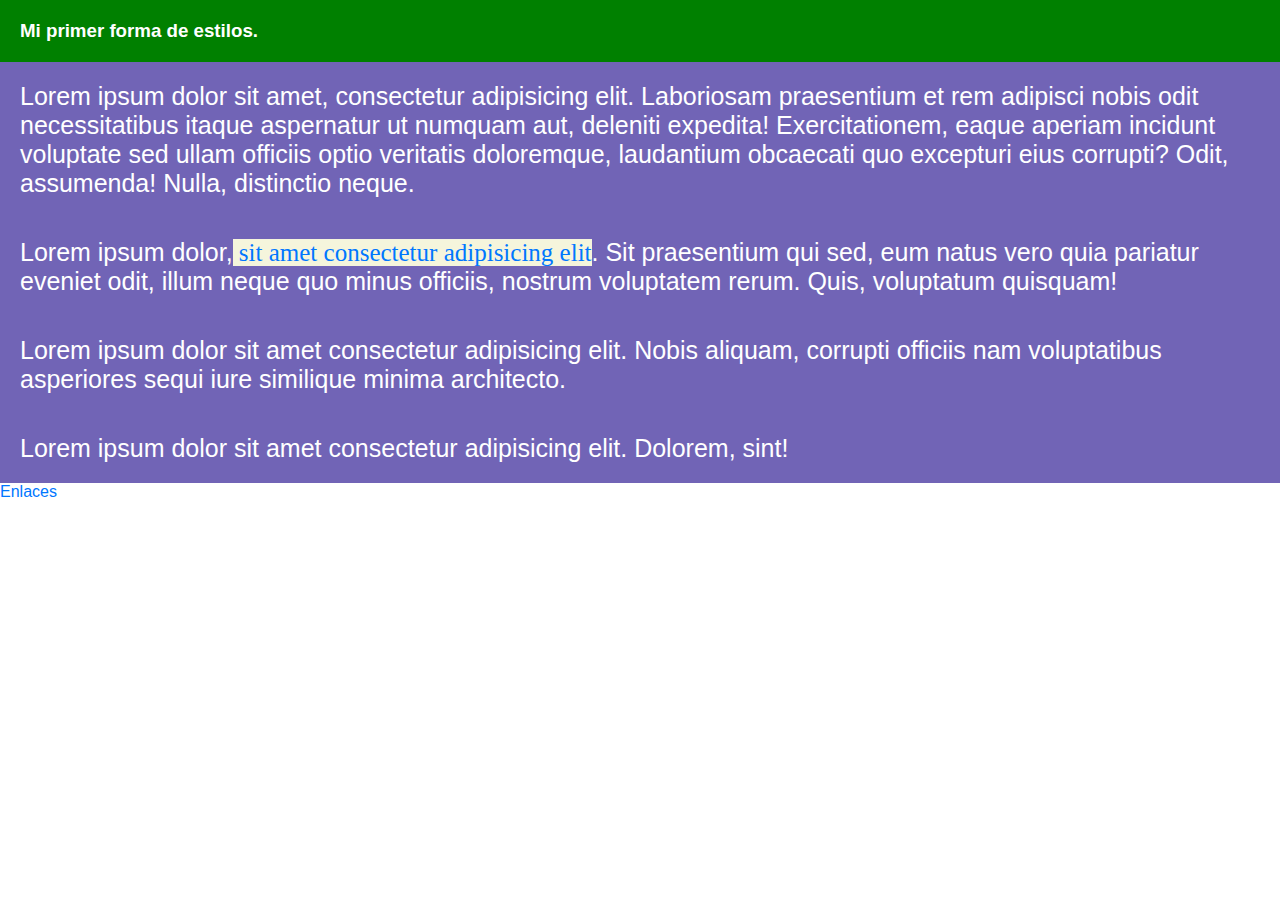
<file: Modulo_css/index.html>
<!DOCTYPE html>
<html lang="es">
<head>
    <meta charset="UTF-8">
    <meta name="viewport" content="width=device-width, initial-scale=1.0">
    <title>Conceptos basicos</title>
    <style>
        p {
            font-size: 25px;
            font-family: Arial, Helvetica, sans-serif;
            background: blue;
            color: white;
            padding: 20px;
        }
    </style>
    <link rel="stylesheet" href="css/estilos.css">
</head>
<body>
    <h3>Mi primer forma de estilos.</h3>
    
    <p>
        Lorem ipsum dolor sit amet, consectetur adipisicing elit. Laboriosam praesentium et rem adipisci nobis odit necessitatibus itaque aspernatur ut numquam aut, deleniti expedita! Exercitationem, eaque aperiam incidunt voluptate sed ullam officiis optio veritatis doloremque, laudantium obcaecati quo excepturi eius corrupti? Odit, assumenda! Nulla, distinctio neque.
    </p>

    <div>
        <p>Lorem ipsum dolor,<span> sit amet consectetur adipisicing elit</span>. Sit praesentium qui sed, eum natus vero quia pariatur eveniet odit, illum neque quo minus officiis, nostrum voluptatem rerum. Quis, voluptatum quisquam!
        </p>
    </div>

    <p>Lorem ipsum dolor sit amet consectetur adipisicing elit. Nobis aliquam, corrupti officiis nam voluptatibus asperiores sequi iure similique minima architecto.
    </p>

    <p>Lorem ipsum dolor sit amet consectetur adipisicing elit. Dolorem, sint!
    </p>

    <a href="">Enlaces</a>

</body>
</html>
</file>
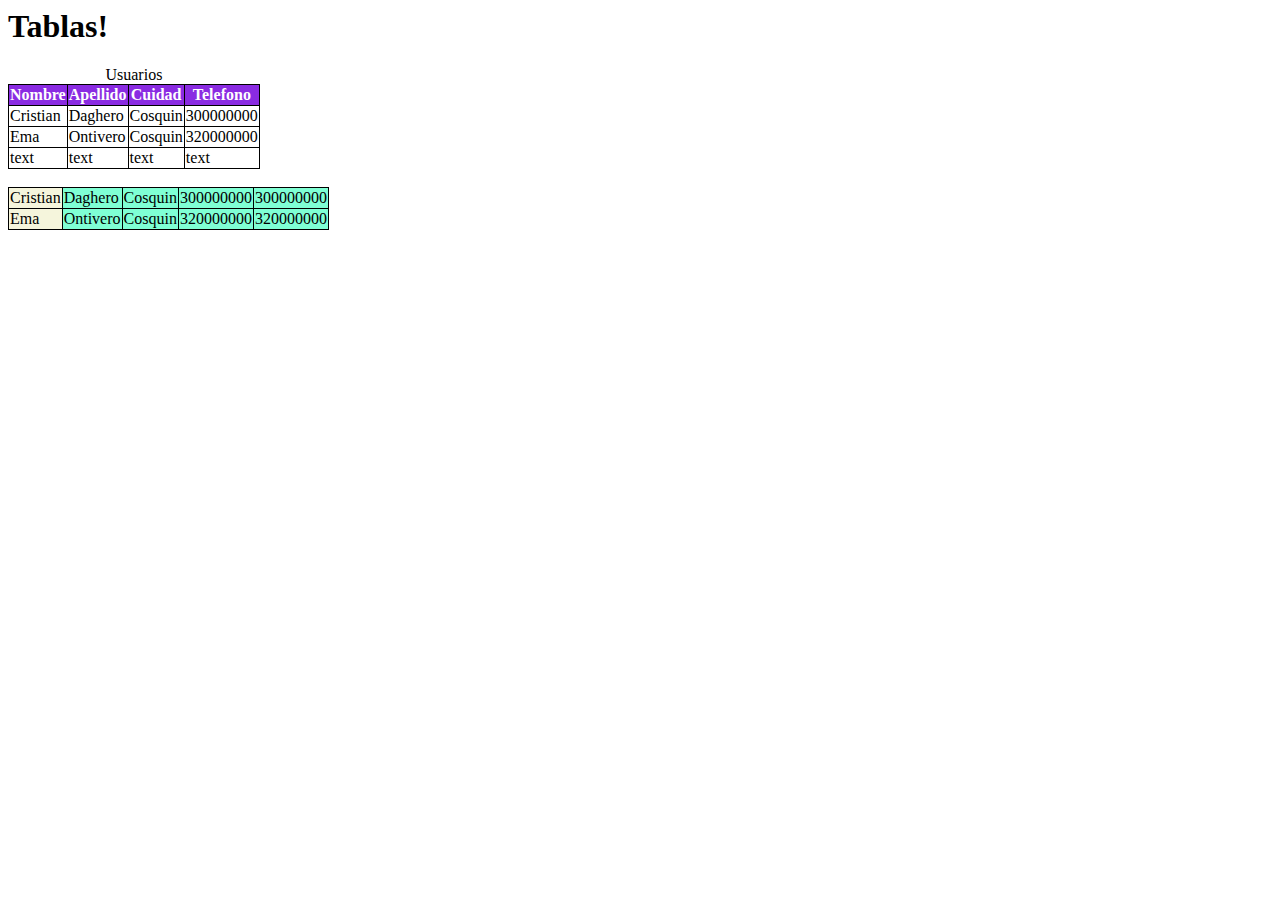
<file: otros.html/index.html>
<html lang="en">
<head>
    <meta charset="UTF-8">
    <meta name="viewport" content="width=device-width, initial-scale=1.0">
    <title>Mis primeras Tablas</title>
</head>
<body>
    <style>
        table {
            border-collapse: collapse;
        }
        table {
    border-collapse: collapse;
}
thead {
    background-color: blueviolet;
    color: white;
}
th, td {
    border: 1px solid black;
    padding: 5px, 7px;
}
    </style>
    <h1>Tablas!</h1>
    
    <table>
        <caption>Usuarios</caption>
        <thead>
            <tr>
                <th>Nombre</th>
                <th>Apellido</th>
                <th>Cuidad</th>
                <th>Telefono</th>

            </tr>
        </thead>
        <tbody>
            <tr>
                <td>Cristian</td>
                <td>Daghero</td>
                <td>Cosquin</td>
                <td>300000000</td>
            </tr>
            <tr>
                <td>Ema</td>
                <td>Ontivero</td>
                <td>Cosquin</td>
                <td>320000000</td>
            </tr>
        </tbody>
        <tfoot>
            <tr>

                <td>text</td>
                <td>text</td>
                <td>text</td>
                <td>text</td>
                
            </tr>
        </tfoot>
    </table>
          
    <br>
    <table>
        <colgroup style="background-color: beige;"></colgroup>
        <colgroup span="4" style="background-color: aquamarine;"></colgroup>

        <tr>
            <td>Cristian</td>
            <td>Daghero</td>
            <td>Cosquin</td>
            <td>300000000</td>
            <td>300000000</td>

        </tr>
        <tr>
            <td>Ema</td>
            <td>Ontivero</td>
            <td>Cosquin</td>
            <td>320000000</td>
            <td>320000000</td>

        </tr>
    </table>
        
</body>
</html>
</file>
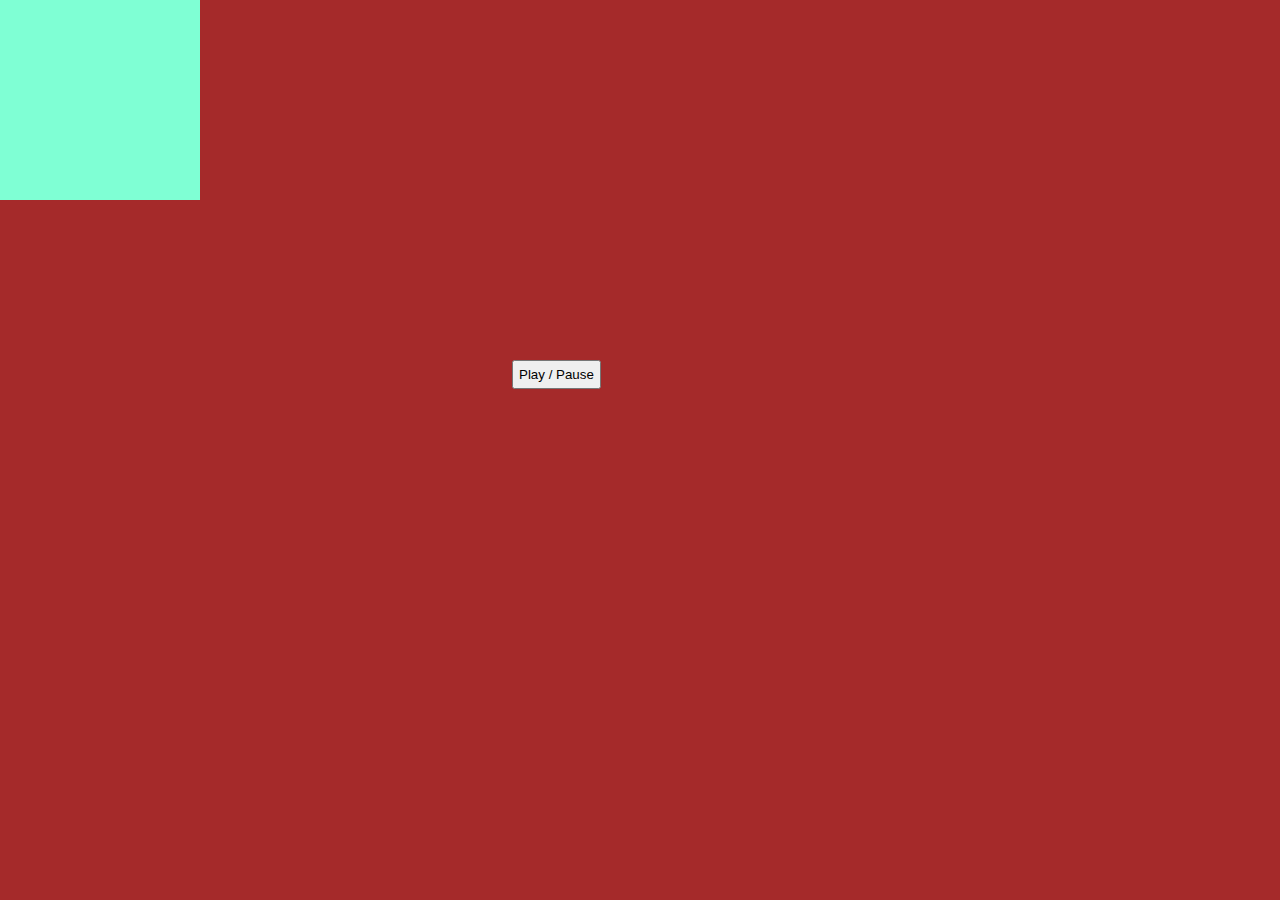
<file: practica.css/index.html>
<!DOCTYPE html>
<html lang="es">
<head>
    <meta charset="UTF-8">
    <meta name="viewport" content="width=device-width, initial-scale=1.0">
    <title>Practica de css</title>
    <link rel="stylesheet" href="css practice/estilos.css">
</head>
<body>
    <div class="circulo"></div>
    <button id="play-state">Play / Pause</button>
</body>
</html>
</file>
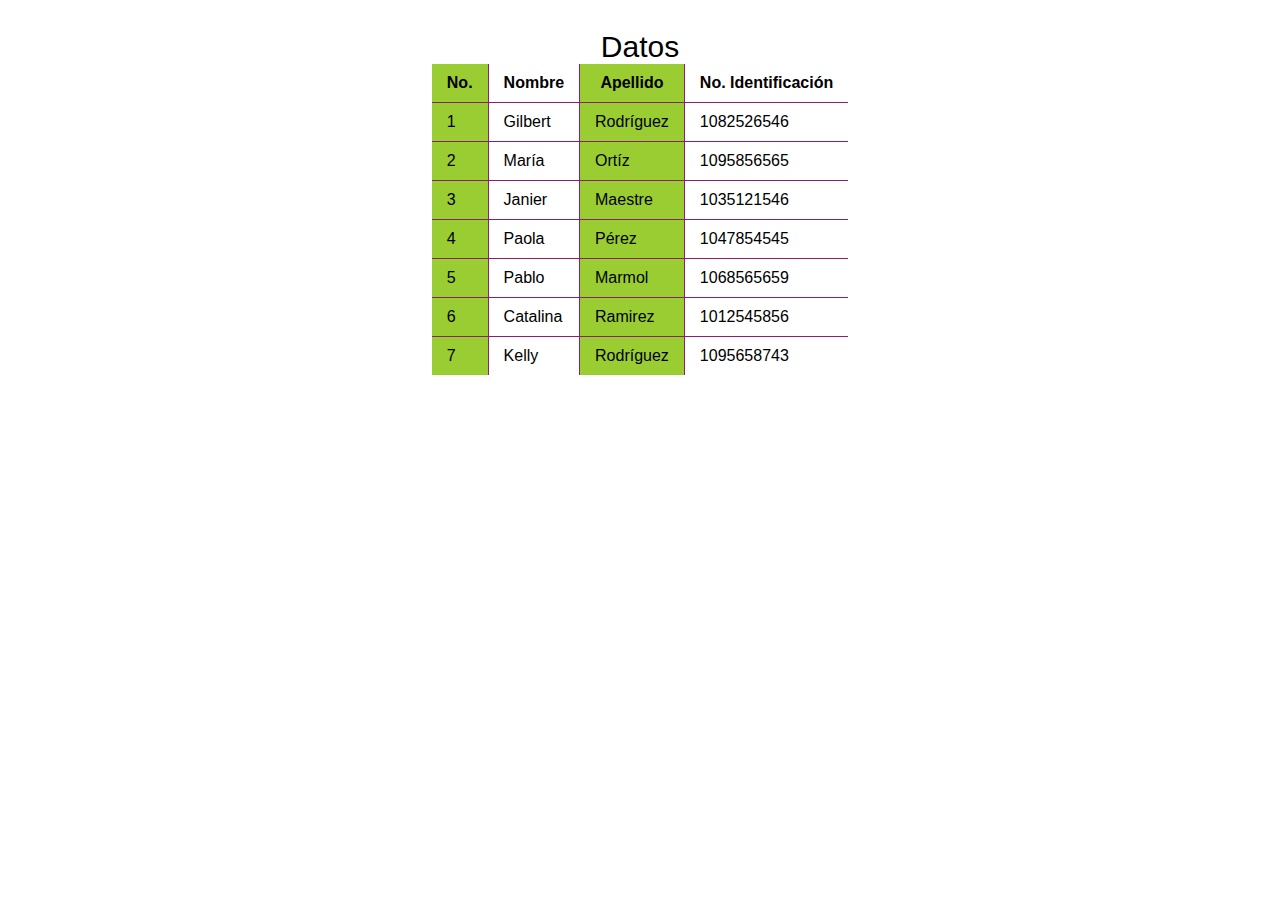
<file: Tablas.html/practicas con tablas/index.html>
<!DOCTYPE html>
<html lang="es">
<head>
    <meta charset="UTF-8">
    <title>Pseudo Clases Avanzados</title>
    <link rel="stylesheet" href="css/estilos.css">
</head>
<body>
     <table>
       
       <colgroup>
           <col>
           <col>
           <col>
           <col>
       </colgroup>
       
        <caption>Datos</caption>
         <thead>
             <tr>
                 <th>No.</th>
                 <th>Nombre</th>
                 <th>Apellido</th>
                 <th>No. Identificación</th>
             </tr>
         </thead>
         <tbody>
             <tr>
                 <td>1</td>
                 <td>Gilbert</td>
                 <td>Rodríguez</td>
                 <td>1082526546</td>
             </tr>
             <tr>
                 <td>2</td>
                 <td>María</td>
                 <td>Ortíz</td>
                 <td>1095856565</td>
             </tr>
             <tr>
                 <td>3</td>
                 <td>Janier</td>
                 <td>Maestre</td>
                 <td>1035121546</td>
             </tr>
             <tr>
                 <td>4</td>
                 <td>Paola</td>
                 <td>Pérez</td>
                 <td>1047854545</td>
             </tr>
             <tr>
                 <td>5</td>
                 <td>Pablo</td>
                 <td>Marmol</td>
                 <td>1068565659</td>
             </tr>
             <tr>
                 <td>6</td>
                 <td>Catalina</td>
                 <td>Ramirez</td>
                 <td>1012545856</td>
             </tr>
             <tr>
                 <td>7</td>
                 <td>Kelly</td>
                 <td>Rodríguez</td>
                 <td>1095658743</td>
             </tr>
         </tbody>
     </table>
</body>
</html>
</file>
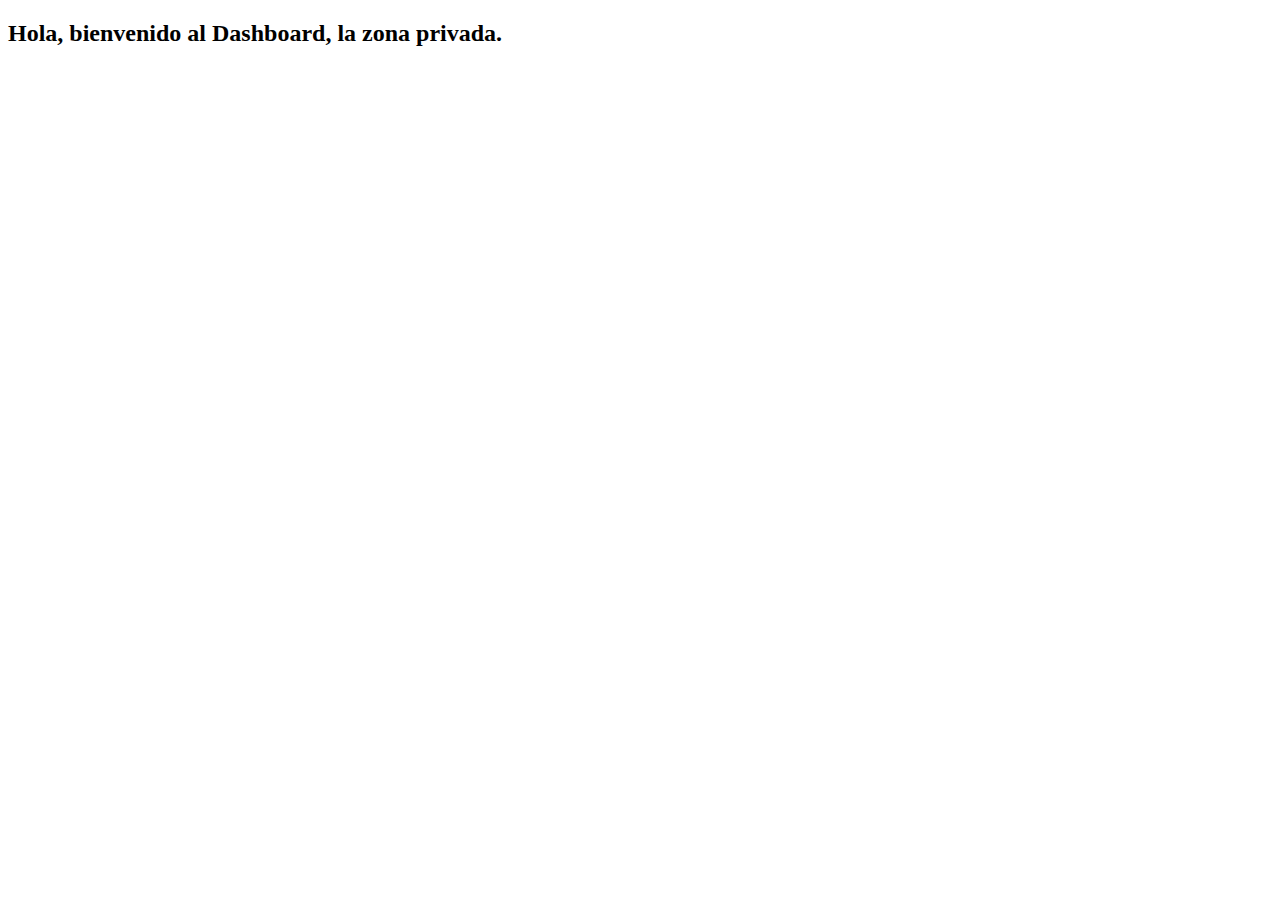
<file: formularios.html/dashboard.html>
<!DOCTYPE html>
<html lang="es">
<head>
    <meta charset="UTF-8">
    <meta name="viewport" content="width=device-width, initial-scale=1.0">
    <title>Dashboard</title>
</head>
<body>
    <h2>Hola, bienvenido al Dashboard, la zona privada.</h2>
</body>
</html>
</file>
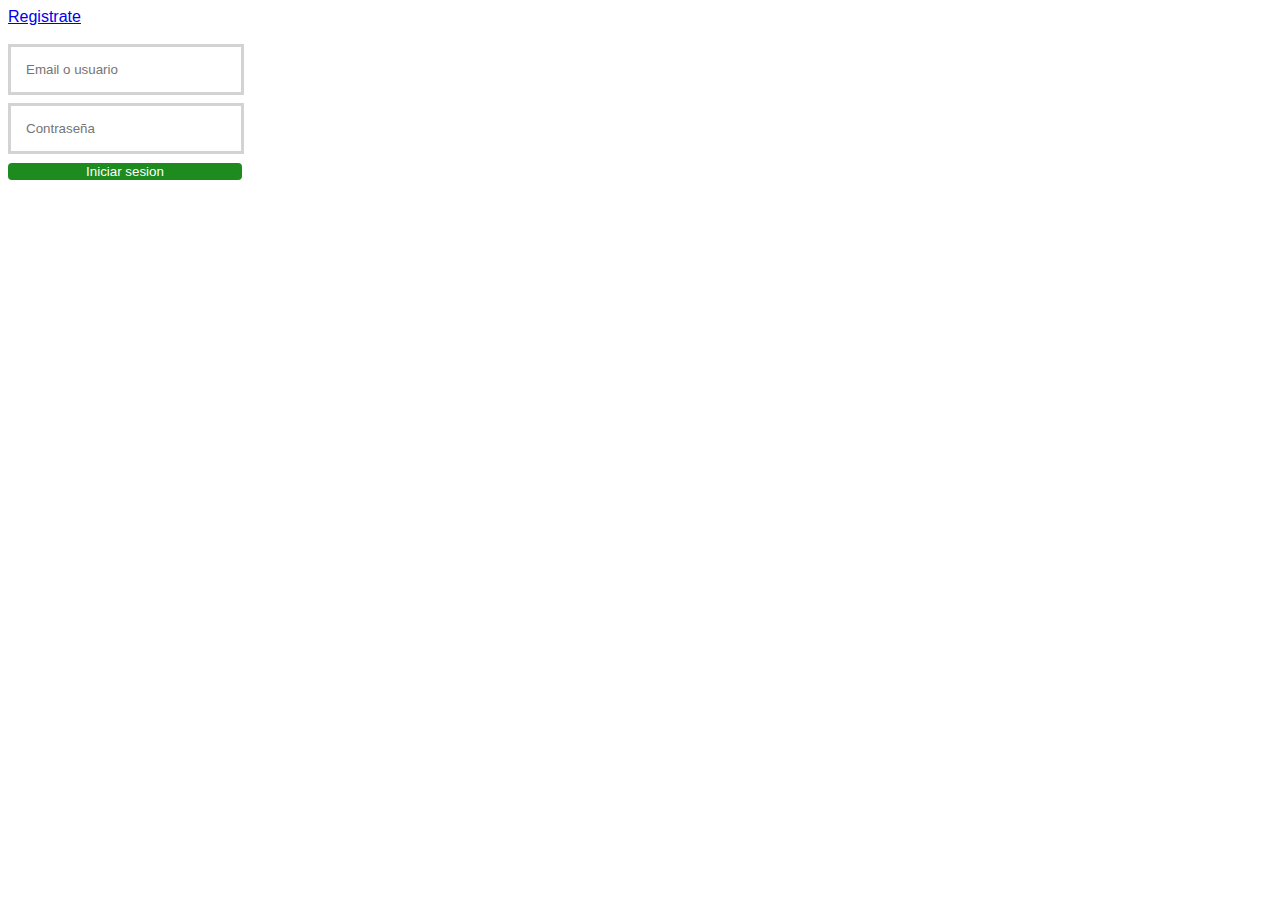
<file: formularios.html/login.html>
<!DOCTYPE html>
<html lang="es">
<head>
    <meta charset="UTF-8">
    <meta name="viewport" content="width=device-width, initial-scale=1.0">
    <title>Login</title>
    <link rel="stylesheet" href="estilos.css"> 
</head>
<body>
    <a href="registro.html">Registrate</a>
    <br>
    <br>
    <form action="dashboard.html" method="post">
        <input class="inp" name="user" type="text" placeholder="Email o usuario"><br>
        <input class="inp" name="pass" type="password" placeholder="Contraseña"><br>
        <button type="submit">Iniciar sesion</button>
    </form>
</body>
</html>
</file>
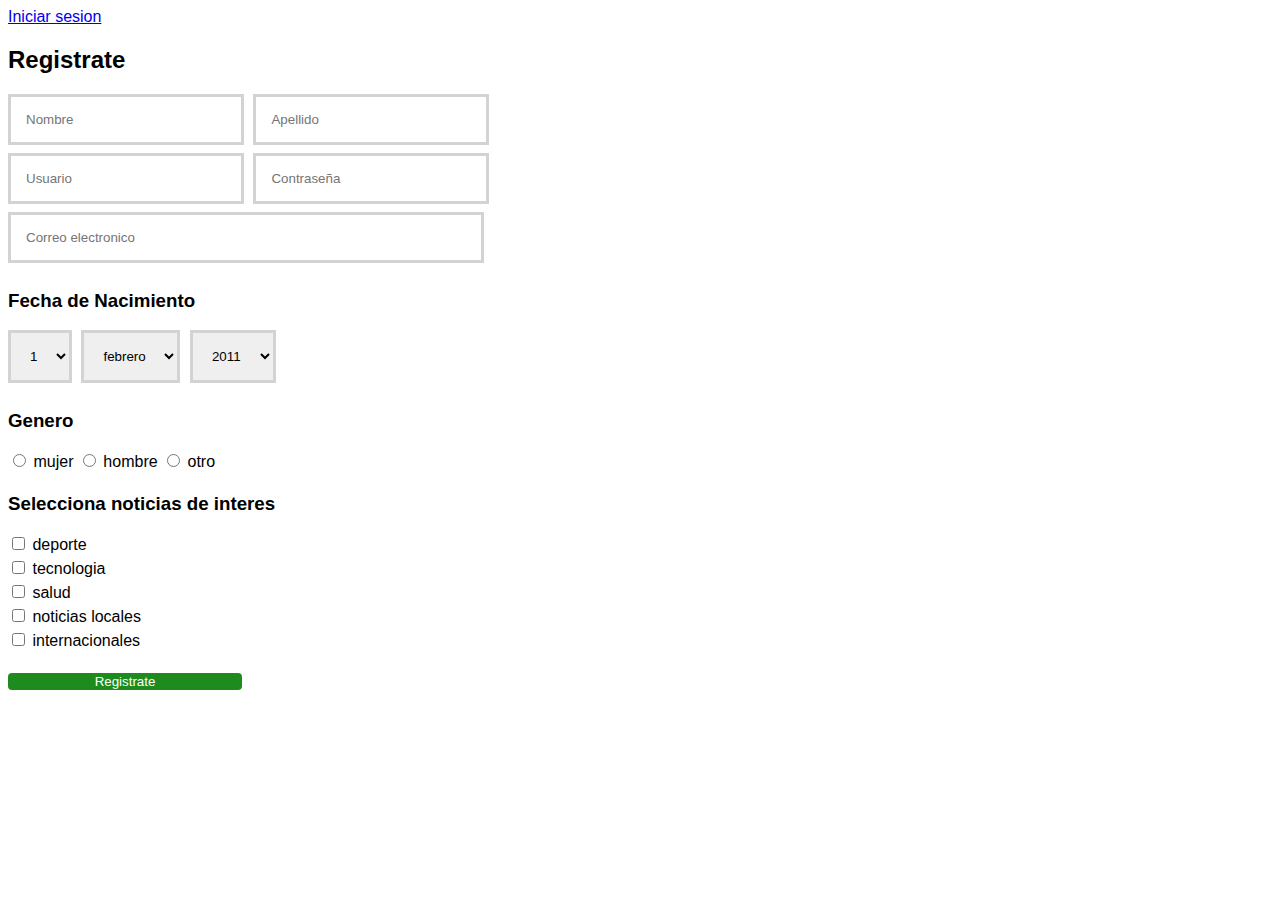
<file: formularios.html/registro.html>
<!DOCTYPE html>
<html lang="es">
<head>
    <meta charset="UTF-8">
    <meta name="viewport" content="width=device-width, initial-scale=1.0">
    <title>Login</title>
    <link rel="stylesheet" href="estilos.css"> 
</head>
<body>
    <a href="login.html">Iniciar sesion</a>
    <br>
    <form action="/dashboard.html" method="post">
        <h2>Registrate</h2>
        <input class="inp" name="Nombre" type="text" placeholder="Nombre">
        <input class="inp" name="Apellido" type="text" placeholder="Apellido"><br>
        <input class="inp" name="user" type="text" placeholder="Usuario">
        <input class="inp" name="pass" type="password" placeholder="Contraseña"><br>
        <input name="Email" type="email" class="inp" style="width: 440px;" placeholder="Correo electronico"><br>

        <h3>Fecha de Nacimiento</h3>
        <select name="Nacimiento[dia]" id="Nacimiento-dia">
            <option value="1">1</option>
            <option value="1">2</option>
            <option value="1">3</option>
            <option value="1">4</option>
            <option value="1">5</option>

        </select>
        <select name="Nacimiento[mes]" id="Nacimiento-mes"enero
            <option value="enero">enero</option>
            <option value="febrero">febrero</option>
            <option value="marzo">marzo</option>
            <option value="abril">abril</option>
            <option value="mayo">mayo</option>

        </select>
        <select name="Nacimiento[año]" id="Nacimiento-año"
            <option value="2010">2010</option>
            <option value="2011">2011</option>
            <option value="2012">2012</option>
            <option value="2013">2013</option>
        </select> <br>

        <h3>Genero</h3>
        <label for="mujer">            
            <input type="radio" name="Genero" id="mujer" class="mb-05">
            mujer
        </label>
        <label for="hombre">        
            <input type="radio" name="Genero" id="hombre" class="mb-05">
            hombre
        </label>
        <label for="otro">           
            <input type="radio" name="Genero" id="otro" class="mb-05">
            otro
        </label>

        <h3>Selecciona noticias de interes</h3>

        <label for="deporte">            
            <input type="checkbox" name="Noticias" id="deporte" class="mb-05">
            deporte
        </label>
        <br>
        <label for="tecnologia">            
            <input type="checkbox" name="Noticias" id="tecnologia" class="mb-05">
            tecnologia
        </label>
        <br>
        <label for="salud">            
            <input type="checkbox" name="Noticias" id="salud" class="mb-05">
            salud
        </label>
        <br>
        <label for="noticias locales">            
            <input type="checkbox" name="Noticias" id="noticias locales" class="mb-05">
            noticias locales
        </label>
        <br>
        <label for="internacionales">            
            <input type="checkbox" name="Noticias" id="internacionales" class="mb-05">
            internacionales
        </label>
        <br>
        <br>
        <button type="submit">Registrate</button>
    </form>
</body>
</html>
</file>
<file: Modulo_css/css/estilos.css>
* {
    margin: 0;
    padding: 0;
    font-family: Arial, Helvetica, sans-serif;
    color: rgb(0, 119, 255);
}

h3 {
    background-color: green;
    padding: 20px;
    color: white;
}

p {
    padding: 20px;
    background-color: rgb(45, 27, 147, 0.68);
    color: white;
}

a {
    text-decoration: none;
}

div p span {
    background-color: beige;
    font-family: cursive;
}
</file>
<file: practica.css/css practice/estilos.css>
* {
    margin: 0;
    padding: 0;
    font-family: Arial, Helvetica, sans-serif;
}

body {
    background-color: brown;
}

.circulo {
    background-color: aquamarine;
    width: 200px;
    height: 200px;
    position: absolute;
    /* animation-name: identificador;
    animation-duration: 5s;
    animation-timing-function: ease-in-out;
    animation-delay: 1s;
    animation-iteration-count: 2;
    animation-direction: normal;
    animation-fill-mode: forwards; */
    animation: identificador 5s ease-in-out 1s infinite normal forwards;
}

@keyframes identificador {
    0% {
        background-color: burlywood;
        border-radius: 0;
        top: 0;
        left: 0;
    }
    25% {
        background-color: blueviolet;
        top: 0;
        left: 80%;
    }
    33% {
        background-color: antiquewhite;
    }
    50% {
        top: 80%;
        left: 80%;
    }
    75% {
        background-color: black;
        top: 80%;
        left: 0;
    }
    100% {
        background-color: chartreuse;
        border-radius: 50%;
        top: 0;
        left: 0;
    }
}

#play-state {
    padding: 5px;
    position: absolute;
    top: 40%;
    left: 40%;
}

.play {
    animation-play-state: running;
}

.pause {
    animation-play-state: paused;
}
</file>
<file: Tablas.html/practicas con tablas/css/estilos.css>
* {
    margin: 0;
    padding: 0;
    font-family: Arial, Helvetica, sans-serif;
}

caption {
    font-size: 30px;
}

table {
    border-collapse: collapse;
    margin: 30px auto;
}

thead th {
    border-bottom: 1px solid #8d1f6f;
}

th, td {
    padding: 10px 15px;
    border-right: 1px solid #8d1f6f;
    border-bottom: 1px solid #8d1f6f;
}

th:last-child, td:last-child {
    border-right: none;
}

tbody tr:last-child td {
    border-bottom: none;
}

tbody tr:nth-child() {
    background-color: dodgerblue;
    color: white;
}

colgroup col:nth-child(odd) {
    background-color: yellowgreen;
}
</file>
<file: formularios.html/estilos.css>
body {
    font-family: sans-serif;
}

.inp {
    width: 200px;
    padding: 15px;
    margin-bottom: .5rem;
    border: solid rgb(211, 211, 211);
    margin-right: 5px;
}

select {
    padding: 15px;
    margin-bottom: .5rem;
    border: solid rgb(211, 211, 211);
    margin-right: 5px;

}

button {
    width: 234px;
    padding: 10px, 7px;
    background-color: rgb(29, 139, 29);
    color: white;
    border: 0px;
    border-radius: 4px;
    cursor: pointer;
}

.mb-05 {
    margin-bottom: .5rem;
}
</file>
